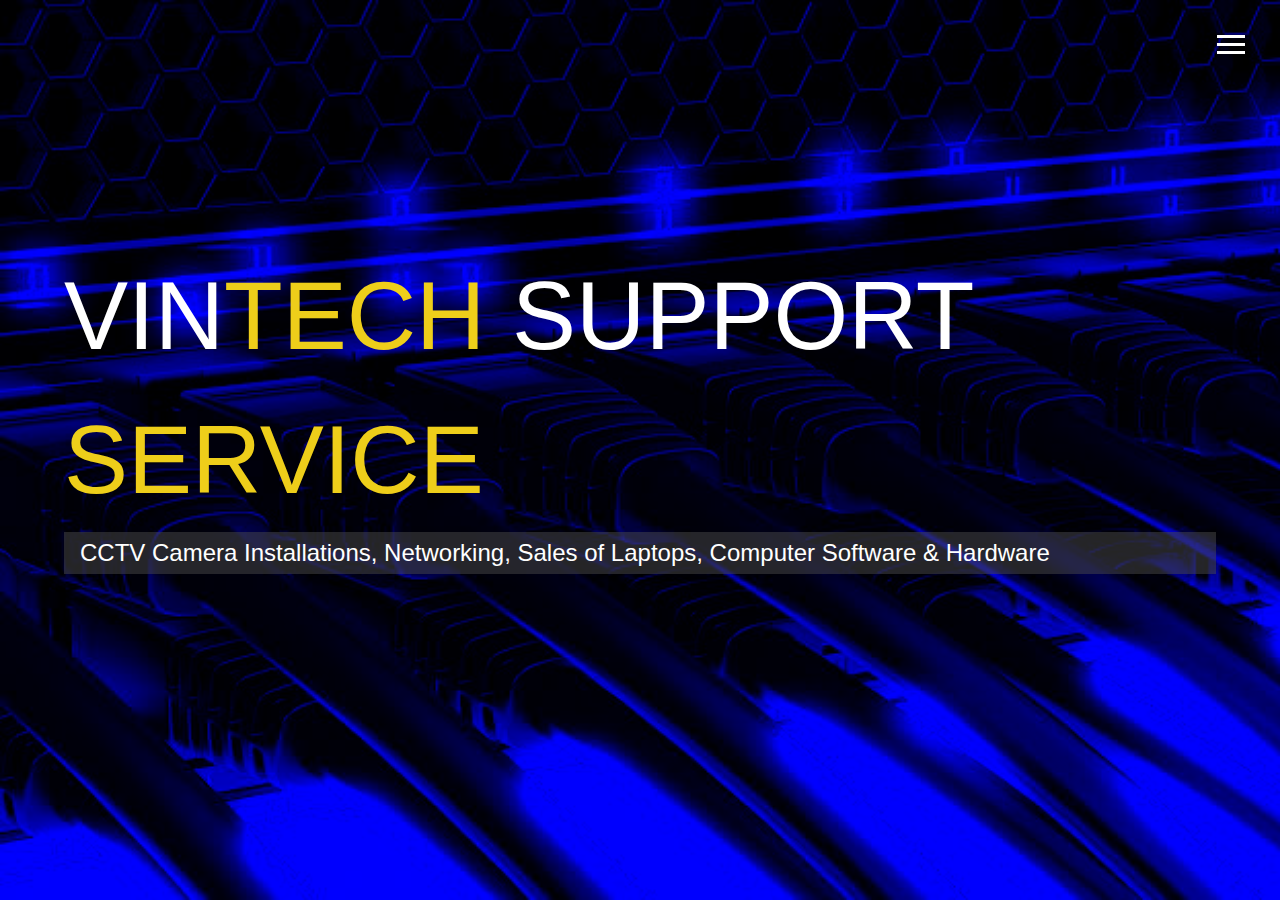
<file: index.html>
<!DOCTYPE html>
<html lang="en">

<head>
  <meta charset="UTF-8">
  <meta name="viewport" content="width=device-width, initial-scale=1.0">
  <meta http-equiv="X-UA-Compatible" content="ie=edge">
  <link rel="stylesheet" href="https://use.fontawesome.com/releases/v5.2.0/css/all.css" integrity="sha384-hWVjflwFxL6sNzntih27bfxkr27PmbbK/iSvJ+a4+0owXq79v+lsFkW54bOGbiDQ"
    crossorigin="anonymous">

  <link rel="stylesheet" href="css/main.css">
  <title>Vintech Support Service</title>
</head>

<body id="bg-img">
  <header>
    <div class="menu-btn">
      <div class="btn-line"></div>
      <div class="btn-line"></div>
      <div class="btn-line"></div>
    </div>

    <nav class="menu">
      <div class="menu-branding">
        <div class="portrait"></div>
      </div>
      <ul class="menu-nav">
        <li class="nav-item current">
          <a href="index.html" class="nav-link">
            Home
          </a>
        </li>
        <li class="nav-item">
          <a href="about.html" class="nav-link">
            About
          </a>
        </li>
        <li class="nav-item">
          <a href="team.html" class="nav-link">
            TEAM
          </a>
        </li>
        <li class="nav-item">
          <a href="contact.html" class="nav-link">
            CONTACT US
          </a>
        </li>
      </ul>
    </nav>
  </header>

  <main id="home">
    <h1 class="lg-heading">
      VIN<span class="text-secondary">TECH </span> SUPPORT <span class="text-secondary">SERVICE </span>
    </h1>
    <h2 class="sm-heading">
      CCTV Camera Installations, Networking, Sales of Laptops, Computer Software & Hardware
    </h2>
    <div class="icons">
      <a href="#!">
        <i class="fab fa-whatsapp fa-2x"></i>
      </a>
      <a href="#!">
        <i class="fab fa-facebook fa-2x"></i>
      </a>
      <a href="#!">
        <i class="fab fa-twitter fa-2x"></i>
      </a>
      <a href="#!">
        <i class="fab fa-linkedin fa-2x"></i>
      </a>
    </div>
  </main>

  <script src="js/main.js"></script>
</body>

</html>
</file>
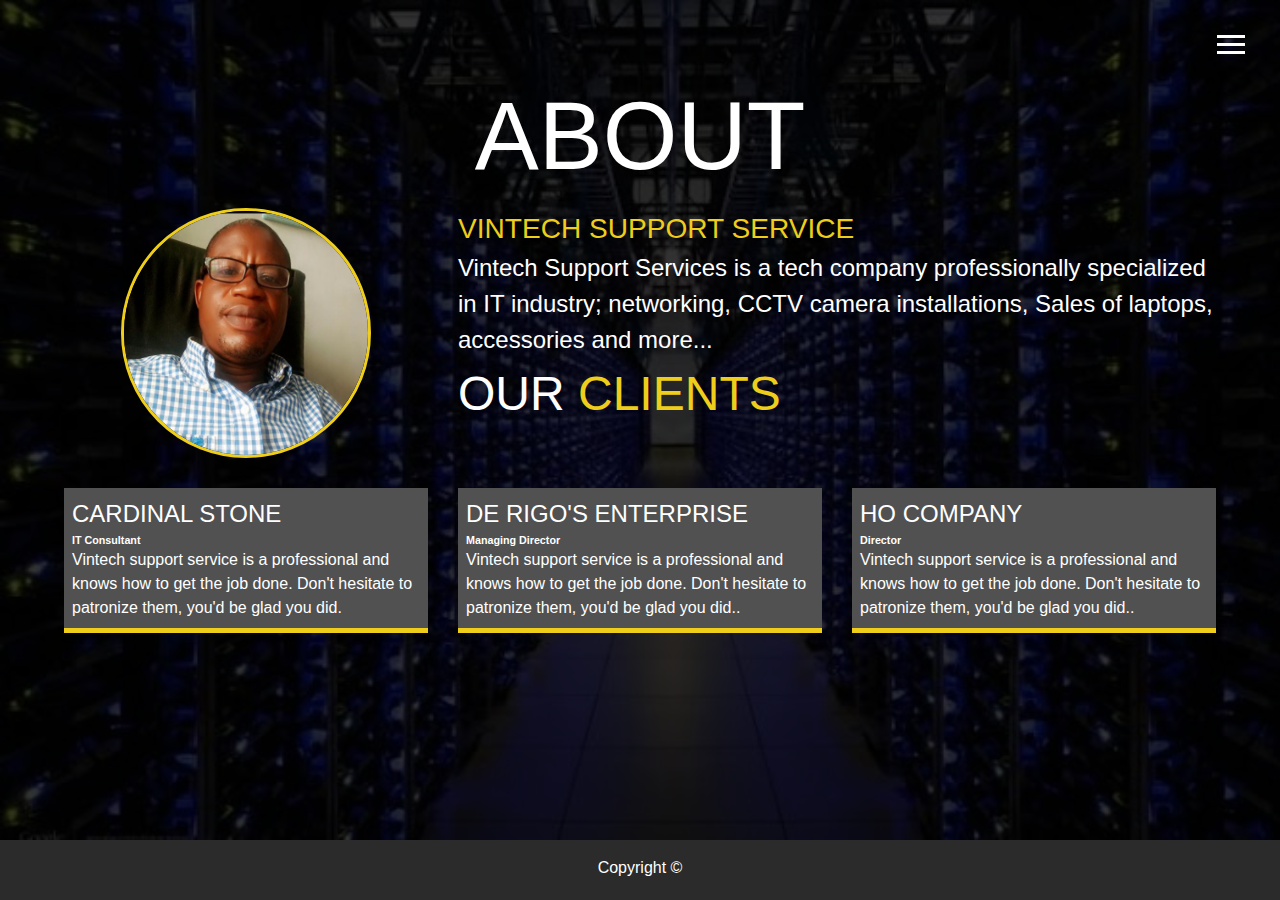
<file: about.html>
<!DOCTYPE html>
<html lang="en">

<head>
  <meta charset="UTF-8">
  <meta name="viewport" content="width=device-width, initial-scale=1.0">
  <meta http-equiv="X-UA-Compatible" content="ie=edge">
  <link rel="stylesheet" href="https://use.fontawesome.com/releases/v5.2.0/css/all.css" integrity="sha384-hWVjflwFxL6sNzntih27bfxkr27PmbbK/iSvJ+a4+0owXq79v+lsFkW54bOGbiDQ"
    crossorigin="anonymous">

  <link rel="stylesheet" href="css/main.css">
  <title>About</title>
</head>

<body>
  <header>
    <div class="menu-btn">
      <div class="btn-line"></div>
      <div class="btn-line"></div>
      <div class="btn-line"></div>
    </div>

    <nav class="menu">
      <div class="menu-branding">
        <div class="portrait"></div>
      </div>
      <ul class="menu-nav">
        <li class="nav-item">
          <a href="index.html" class="nav-link">
            HOME
          </a>
        </li>
        <li class="nav-item current">
          <a href="about.html" class="nav-link">
            ABOUT
          </a>
        </li>
        <li class="nav-item">
          <a href="team.html" class="nav-link">
            TEAM
          </a>
        </li>
        <li class="nav-item">
          <a href="contact.html" class="nav-link">
            CONTACT US
          </a>
        </li>
      </ul>
    </nav>
  </header>

  <main id="about">
    <h2 class="lg-heading center">
      ABOUT
      <span class="text-secondary"></span>
    </h2>

    <div class="about-info">
      <img src="img/my boss.png" alt="Folamade Shola" class="bio-image">
      
      <div class="bio">
        <h3 class="text-secondary">VINTECH SUPPORT SERVICE</h3>
        <p>Vintech Support Services is a tech company professionally
          specialized in IT industry; networking, CCTV camera installations, 
          Sales of laptops, accessories and more...
        </p>

        <h1 class="">
          OUR <span class="text-secondary">CLIENTS</span>
        </h1>
        </div>
        
      <div class="job job-1">
        <h2>CARDINAL STONE</h2>
        <h6>IT Consultant</h6>
        <p>Vintech support service is a professional and knows how 
          to get the job done. Don't hesitate to patronize them, 
          you'd be glad you did.
        </p>
      </div>

      <div class="job job-2">
        <h2>DE RIGO'S ENTERPRISE</h2>
        <h6>Managing Director</h6>
        <p>Vintech support service is a professional and knows how 
          to get the job done. Don't hesitate to patronize them, 
          you'd be glad you did..</p>
      </div>

      <div class="job job-3">
        <h2>HO COMPANY</h2>
        <h6>Director</h6>
        <p>Vintech support service is a professional and knows how 
          to get the job done. Don't hesitate to patronize them, 
          you'd be glad you did..</p>
      </div>
    </div>
  </main>

  <footer id="main-footer">
    Copyright &copy; <script>new Date().getFullYear()</script>
  </footer>

  <script src="js/main.js"></script>
</body>

</html>
</file>
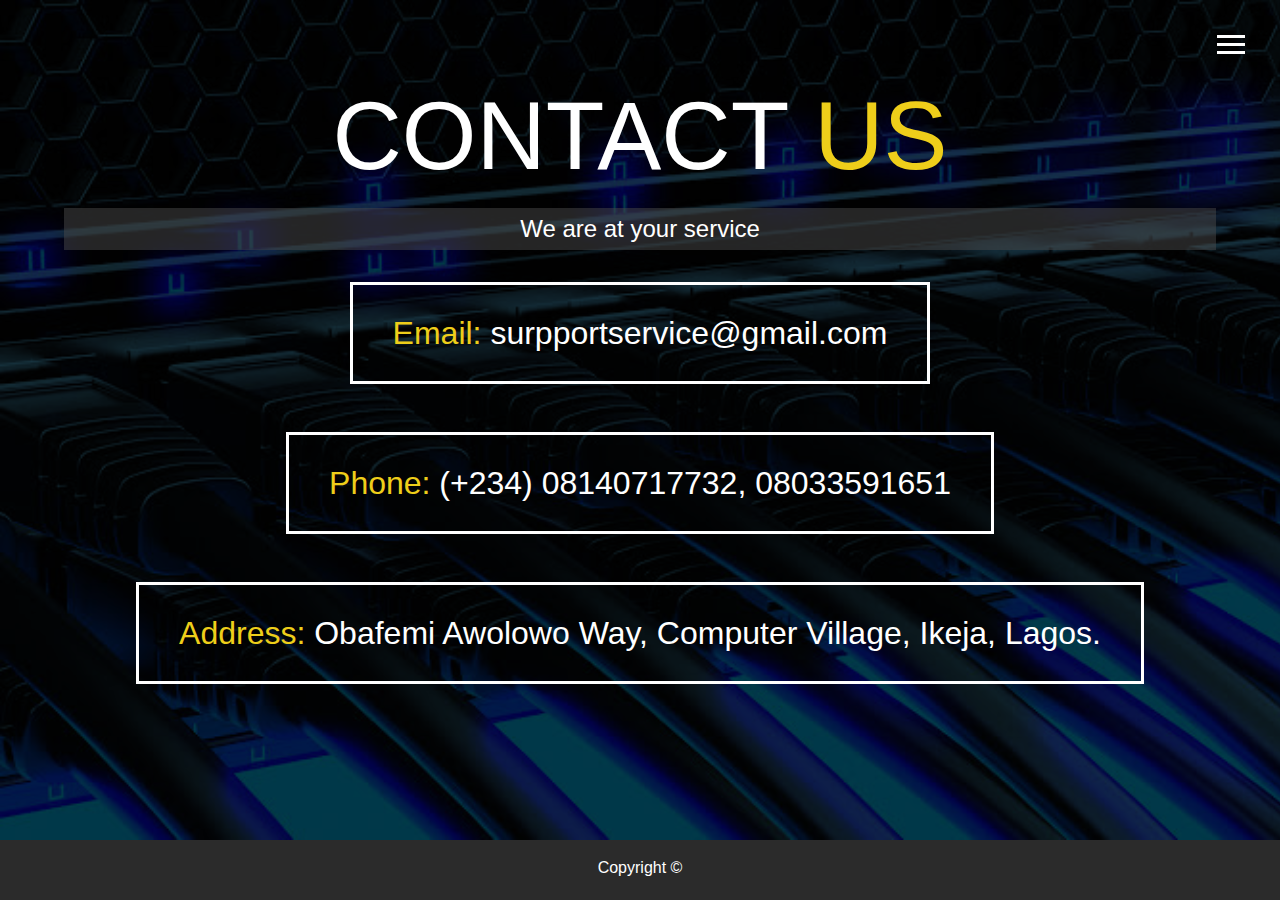
<file: contact.html>
<!DOCTYPE html>
<html lang="en">

<head>
  <meta charset="UTF-8">
  <meta name="viewport" content="width=device-width, initial-scale=1.0">
  <meta http-equiv="X-UA-Compatible" content="ie=edge">
  <link rel="stylesheet" href="https://use.fontawesome.com/releases/v5.2.0/css/all.css" integrity="sha384-hWVjflwFxL6sNzntih27bfxkr27PmbbK/iSvJ+a4+0owXq79v+lsFkW54bOGbiDQ"
    crossorigin="anonymous">

  <link rel="stylesheet" href="css/main.css">
  <title>Contact</title>
</head>

<body>
  <header>
    <div class="menu-btn">
      <div class="btn-line"></div>
      <div class="btn-line"></div>
      <div class="btn-line"></div>
    </div>

    <nav class="menu">
      <div class="menu-branding">
        <div class="portrait"></div>
      </div>
      <ul class="menu-nav">
        <li class="nav-item">
          <a href="index.html" class="nav-link">
            HOME
          </a>
        </li>
        <li class="nav-item">
          <a href="about.html" class="nav-link">
            ABOUT
          </a>
        </li>
        <li class="nav-item">
          <a href="team.html" class="nav-link">
            TEAM
          </a>
        </li>
        <li class="nav-item current">
          <a href="contact.html" class="nav-link">
            CONTACT US
          </a>
        </li>
      </ul>
    </nav>
  </header>

  <main id="contact">
    <h1 class="lg-heading center">
      CONTACT
      <span class="text-secondary">US</span>
    </h1>
    <h2 class="sm-heading center">
      We are at your service
    </h2>
    <div class="boxes">
      <div>
        <span class="text-secondary">Email: </span> surpportservice@gmail.com
      </div>
      <div>
        <span class="text-secondary">Phone: </span> (+234) 08140717732,
        <span class="text-secondary"> </span> 08033591651
      </div>
      <div>
        <span class="text-secondary">Address: </span> Obafemi Awolowo Way, Computer Village, Ikeja, Lagos.
      </div>
    </div>
  </main>

  <footer id="main-footer">
    Copyright &copy; <script>new Date().getFullYear()</script>
  </footer>

  <script src="js/main.js"></script>
</body>

</html>
</file>
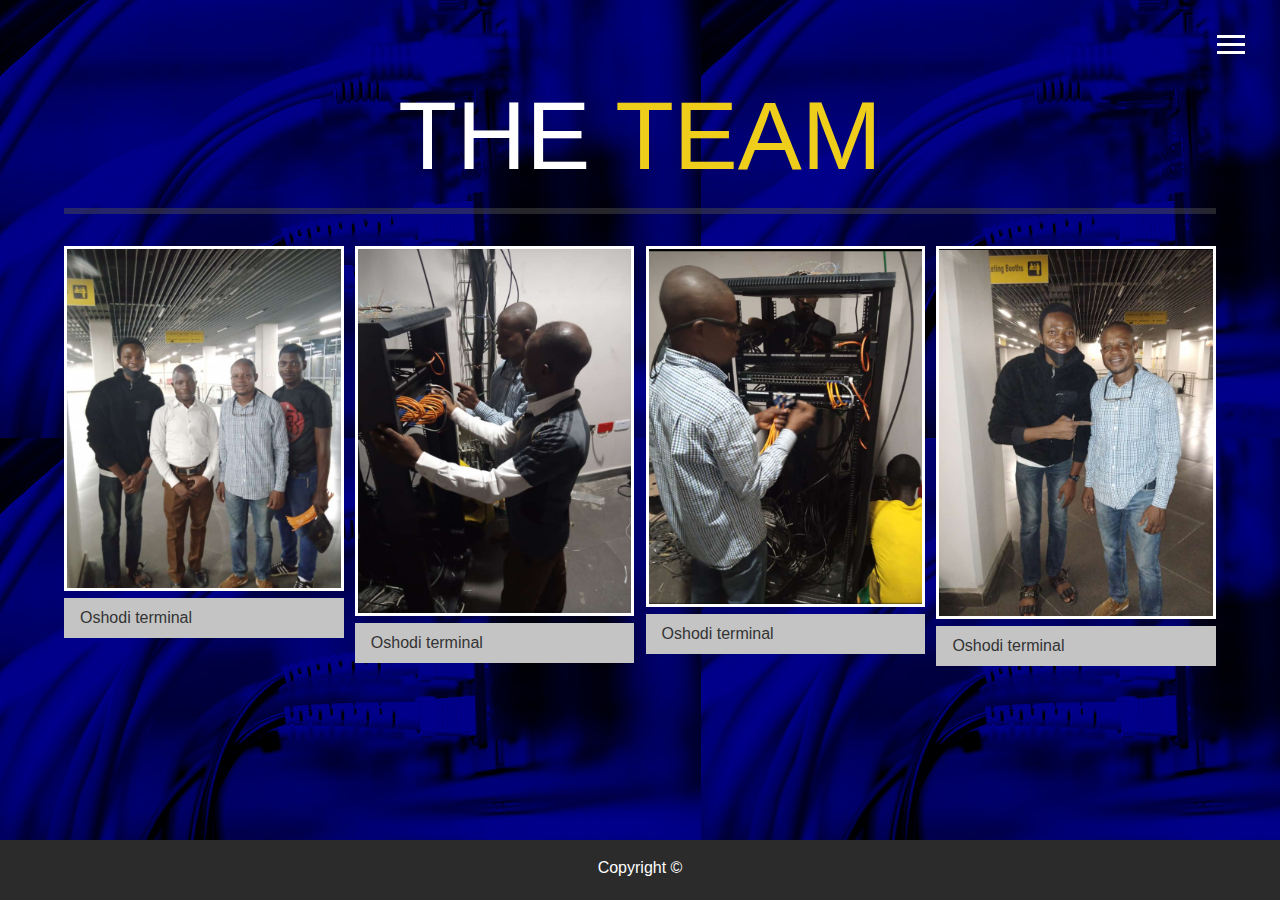
<file: team.html>
<!DOCTYPE html>
<html lang="en">

<head>
  <meta charset="UTF-8">
  <meta name="viewport" content="width=device-width, initial-scale=1.0">
  <meta http-equiv="X-UA-Compatible" content="ie=edge">
  <link rel="stylesheet" href="https://use.fontawesome.com/releases/v5.2.0/css/all.css" integrity="sha384-hWVjflwFxL6sNzntih27bfxkr27PmbbK/iSvJ+a4+0owXq79v+lsFkW54bOGbiDQ"
    crossorigin="anonymous">

  <link rel="stylesheet" href="css/main.css">
  <title>Team</title>
</head>

<body>
  <header>
    <div class="menu-btn">
      <div class="btn-line"></div>
      <div class="btn-line"></div>
      <div class="btn-line"></div>
    </div>

    <nav class="menu">
      <div class="menu-branding">
        <div class="portrait"></div>
      </div>
      <ul class="menu-nav">
        <li class="nav-item">
          <a href="index.html" class="nav-link">
            HOME
          </a>
        </li>
        <li class="nav-item">
          <a href="about.html" class="nav-link">
            ABOUT
          </a>
        </li>
        <li class="nav-item current">
          <a href="team.html" class="nav-link">
            TEAM
          </a>
        </li>
        <li class="nav-item">
          <a href="contact.html" class="nav-link">
            CONTACT US
          </a>
        </li>
      </ul>
    </nav>
  </header>

  <main id="team">
    <h1 class="lg-heading center">
      THE
      <span class="text-secondary">TEAM</span>
    </h1>
    <h2 class="sm-heading">
      
    </h2>
    <div class="projects">
 
      <div class="item">
        <a href="#!">
          <img src="img/jobs/team.png" alt="Job">
        </a>
        <a href="#" class="btn-light">
          <i class="fas fa-eye"></i> Oshodi terminal
        </a>
      </div>

      <div class="item">
        <a href="#!">
          <img src="img/jobs/1.png" alt="Job">
        </a>
        <a href="#" class="btn-light">
          <i class="fas fa-eye"></i> Oshodi terminal
        </a>
      </div>

      <div class="item">
        <a href="#!">
          <img src="img/jobs/2.png" alt="Job">
        </a>
        <a href="#" class="btn-light">
          <i class="fas fa-eye"></i> Oshodi terminal
        </a>
      </div>

      <div class="item">
        <a href="#!">
          <img src="img/jobs/3.png" alt="Job">
        </a>
        <a href="#" class="btn-light">
          <i class="fas fa-eye"></i> Oshodi terminal
        </a>
      </div>
    </div>
  
  </main>

  <footer id="main-footer">
    Copyright &copy; <script>new Date().getFullYear()</script>
  </footer>

  <script src="js/main.js"></script>
</body>

</html>
</file>
<file: css/main.css>
/* RESET */

* {
box-sizing: border-box;
padding: 0;
margin: 0;
}

/* NAVIGATION MENU */

.menu-btn {
position: absolute;
z-index: 3;
right: 35px;
top: 35px;
cursor: pointer;
transition: all 0.5s ease-out; 
}

.menu-btn .btn-line {
width: 28px;
height: 3px;
margin: 0 0 5px 0;
background: #fff;
transition: all 0.5s ease-out; 
}

.menu-btn.close {
transform: rotate(180deg);
}

.menu-btn.close .btn-line:nth-child(1) {
transform: rotate(45deg) translate(5px, 5px); 
}

.menu-btn.close .btn-line:nth-child(2) {
opacity: 0; 
}

.menu-btn.close .btn-line:nth-child(3) {
transform: rotate(-45deg) translate(7px, -6px); 
}

.menu {
position: fixed;
top: 0;
width: 100%;
opacity: 0.9;
visibility: hidden;
}

.menu.show {
visibility: visible; 
}

.menu-branding, .menu-nav {
display: flex;
flex-flow: column wrap;
align-items: center;
justify-content: center;
float: left;
width: 50%;
height: 100vh;
overflow: hidden; 
}

.menu-nav {
margin: 0;
padding: 0;
background: blue;
list-style: none;
transform: translate3d(0, -100%, 0);
transition: all 0.5s ease-out; 
}

.menu-nav.show {
transform: translate3d(0, 0, 0); 
}

.menu-branding {
background: #eece1a;
transform: translate3d(0, 100%, 0);
transition: all 0.5s ease-out; 
}

.menu-branding.show {
transform: translate3d(0, 0, 0); 
}

/* MENU IMAGE */
.menu-branding .portrait {
width: 250px;
height: 250px;
background: url("../img/my boss.png");
background-size: cover;
border-radius: 50%;
border: solid 3px #eece1a; 
}

.menu .nav-item {
transform: translate3d(600px, 0, 0);
transition: all 0.5s ease-out; 
}

.menu .nav-item.show {
transform: translate3d(0, 0, 0); 
}

.menu .nav-item.current > a {
color: #eece1a; 
}

.menu .nav-link {
display: inline-block;
position: relative;
font-size: 30px;
text-transform: uppercase;
padding: 1rem 0;
font-weight: 300;
color: #fff;
text-decoration: none;
transition: all 0.5s ease-out; 
}

.menu .nav-link:hover {
color: #eece1a;
transform: scale(1.25)
}

.nav-item:nth-child(1) {
transition-delay: 0.1s; 
}

.nav-item:nth-child(2) {
transition-delay: 0.2s; 
}

.nav-item:nth-child(3) {
transition-delay: 0.3s; 
}

.nav-item:nth-child(4) {
transition-delay: 0.4s; 
}

/* BODY */

body {
background: #444;
color: #fff;
height: 100%;
margin: 0;
font-family: 'Segoe UI', Tahoma, Geneva, Verdana, sans-serif;
line-height: 1.5; 
}

body#bg-img {
background: url(../img/bg.jpg);
background: rgba(68, 68, 68, 0.9), url(../img/bg.jpg);
background-attachment: fixed;
background-color: blue;
background-blend-mode: multiply;
background-size: cover; 
} 

/* HEADINGS & UTILITY */

h1,
h2,
h3 {
margin: 0;
font-weight: 400; 
}

h1.lg-heading,
h2.lg-heading,
h3.lg-heading {
font-size: 6rem; 
}

h1.sm-heading,
h2.sm-heading,
h3.sm-heading {
margin-bottom: 2rem;
padding: 0.2rem 1rem;
background: rgba(73, 73, 73, 0.5); 
}

a {
color: #fff;
text-decoration: none; 
}

header {
position: fixed;
z-index: 2;
width: 100%; 
}

.text-secondary {
color: #eece1a; }

.center {
text-align: center;
}

.left {
  text-align: left;
}

.right {
  text-align: right;
}

main {
padding: 4rem;
min-height: calc(100vh - 60px); 
}

main .icons {
margin-top: 1rem; 
}

main .icons a {
padding: 0.4rem; 
}

main .icons a:hover {
color: #eece1a;
transition: all 0.5s ease-out; 
}

main#home {
overflow: hidden; 
}

main#home h1 {
margin-top: 20vh; 
}

/* ABOUT */

#about {
  background: url(../img/bg2.jpg);
  background-size: cover;
  background-blend-mode: multiply;
  background-color: #333;
}

.about-info {
display: grid;
grid-gap: 30px;
grid-template-areas: 'bioimage bio bio' 'job1 job2 job3';
grid-template-columns: repeat(3, 1fr); 
}

.about-info .bio-image {
grid-area: bioimage;
margin: auto;
width: 250px;
height: 250px;
border-radius: 50%;
border: #eece1a 3px solid; 
}

.about-info .bio {
grid-area: bio;
font-size: 1.5rem; 
}

.about-info .job-1 {
grid-area: job1; 
}

.about-info .job-2 {
grid-area: job2; 
}

.about-info .job-3 {
grid-area: job3; 
}

.about-info .job {
background: #515151;
padding: 0.5rem;
border-bottom: #eece1a 5px solid; 
}

/* TEAM - JOBS */

#team {
  background-color: darkblue;
  background-blend-mode: multiply;
  background-image: url(../img/bg4.jpeg);
}

.projects {
display: grid;
grid-gap: 0.7rem;
grid-template-columns: repeat(3, 1fr); 
}

.projects img {
width: 100%;
border: 3px #fff solid; 
}

.projects img:hover {
opacity: 0.5;
border-color: #eece1a;
transition: all 0.5s ease-out; 
}

/* CONTACT */

#contact {
  background-image: url(../img/bg.jpg);
  background-color: rgb(26, 60, 73);
  background-blend-mode: multiply;
  background-size: cover;
}

.boxes {
display: flex;
flex-wrap: wrap;
justify-content: space-evenly;
align-items: center;
margin-top: 1rem; 
}

.boxes div {
font-size: 2rem;
border: 3px #fff solid;
padding: 1.5rem 2.5rem;
margin-bottom: 3rem;
transition: all 0.5s ease-out; 
}

.boxes div:hover {
padding: 0.5rem 1.5rem;
background: #eece1a;
color: #000; }
.boxes div:hover span {
color: #000; 
}

.btn, .btn-dark, .btn-light {
display: block;
padding: 0.5rem 1rem;
border: 0;
margin-bottom: 0.3rem; 
}

.btn:hover, .btn-dark:hover, .btn-light:hover {
background: #eece1a;
color: #000; 
}

.btn-dark {
background: black;
color: #fff; 
}

.btn-light {
background: #c4c4c4;
color: #333; 
}

/* FOOTER */

#main-footer {
text-align: center;
padding: 1rem;
background: #2b2b2b;
color: #fff;
height: 60px; 
}

/* MEDIA QUERIES */

@media screen and (min-width: 1171px) {
.projects {
grid-template-columns: repeat(4, 1fr); } 
}

@media screen and (min-width: 769px) and (max-width: 1170px) {
.projects {
grid-template-columns: repeat(3, 1fr); } 
}

@media screen and (max-width: 768px) {
  main {
  align-items: center;
  text-align: center; 
  }

  main .lg-heading {
  line-height: 1;
  margin-bottom: 1rem; 
  }

  ul.menu-nav,
  div.menu-branding {
  float: none;
  width: 100%;
  min-height: 0; 
 }

ul.menu-nav.show,
div.menu-branding.show {
transform: translate3d(0, 0, 0); 
}

.menu-nav {
height: 75vh;
transform: translate3d(-100%, 0, 0);
font-size: 24px; 
}

.menu-branding {
height: 25vh;
transform: translate3d(100%, 0, 0); 
}

.menu-branding .portrait {
background: url("../img/my boss.png");
background-size: cover;
width: 150px;
height: 150px; 
}

.about-info {
grid-template-areas: 'bioimage' 'bio' 'job1' 'job2' 'job3';
grid-template-columns: 1fr; 
}

.projects {
grid-template-columns: repeat(2, 1fr); } 
}

@media screen and (max-width: 500px) {
main {
padding: 2rem; 
}

main #home h1 {
margin-top: 10vh; 
}

main .lg-heading {
margin-top: 1rem;
font-size: 5rem; 
}

.projects {
grid-template-columns: 1fr; } 
}
</file>
